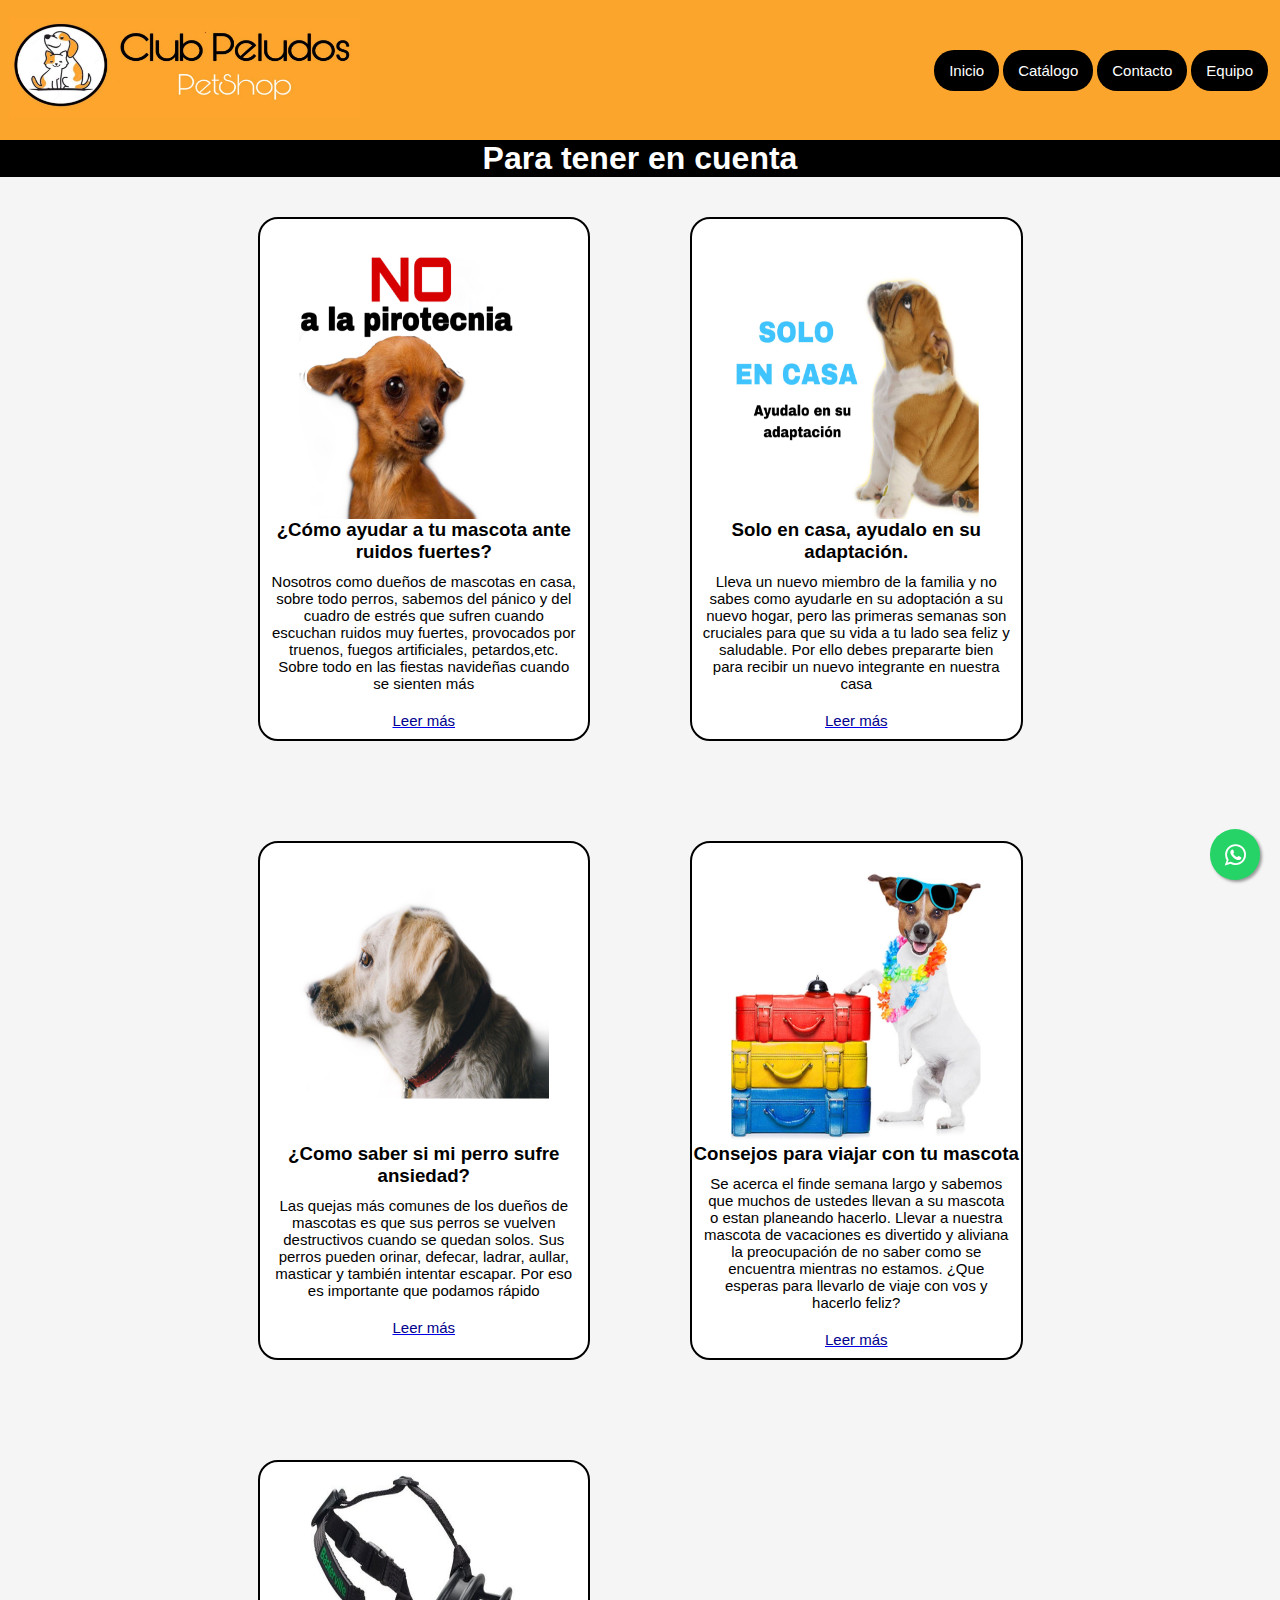
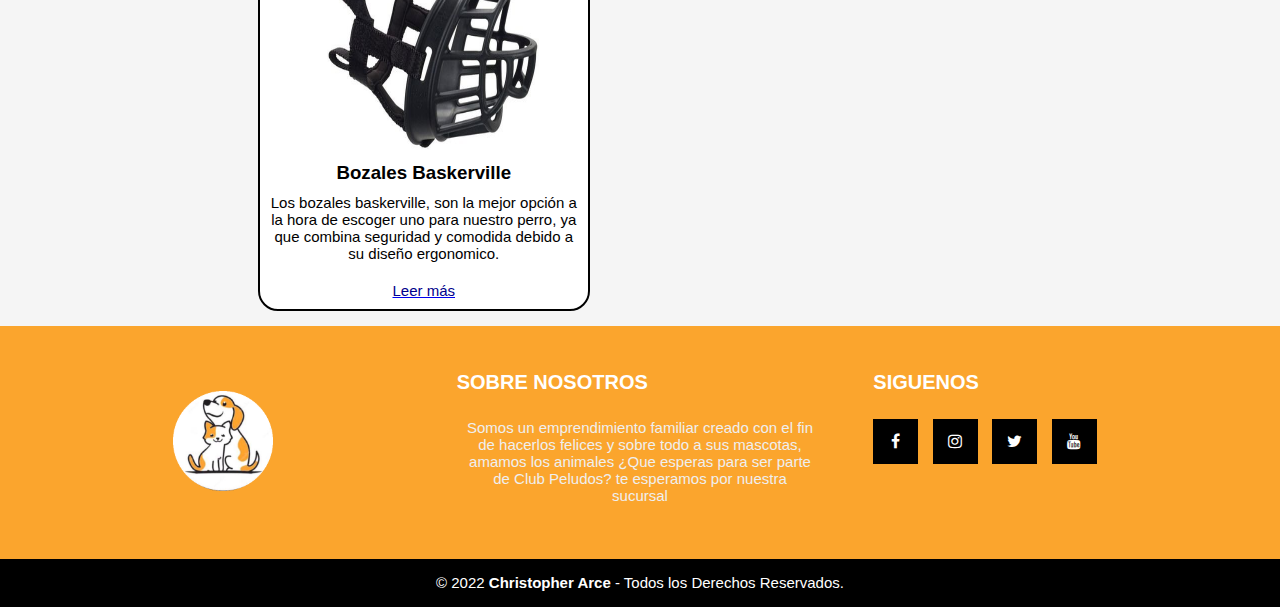
<file: proyecto/blog.html>
<!DOCTYPE html>
<html lang="en">

<head>
    <meta charset="UTF-8">
    <meta http-equiv="X-UA-Compatible" content="IE=edge">
    <meta name="viewport" content="width=device-width, initial-scale=1.0">
    <title>Blog</title>
    <meta name="keywords" content="perros, gatos, información canina">
    <meta name="description" content="Ayudemos juntos a tu mascota">
    <link rel="stylesheet" href="../sass/main.css">
    <link rel="shortcut icon" href="../imagenes/clubpeludosmini.png">
    <link rel="stylesheet" href="https://cdnjs.cloudflare.com/ajax/libs/animate.css/4.1.1/animate.min.css">
</head>

<body>
    <header id="header">
        <div class="logo__header2">
            <img src="../imagenes/ClubPeludosLogo.jpg" alt="logo" class="LogoH">
        </div>
        <div id="lista__header">
            <nav class="header-menu3">
                <ul>
                    <li class='menu-item'><a href="../index.html">Inicio</a></li>
                    <li><a href="./catalogo.html">Catálogo</a></li>
                    <li><a href="./contacto.html">Contacto</a></li>
                    <li><a href="./equipo.html">Equipo</a></li>
                </ul>
            </nav>
        </div>
    </header>
    <div class="contenedorBlog">
        <h1 class="textoBlog--center animate__animated animate__heartBeat">Para tener en cuenta</h1>
        <div class="galeria-blog">
            <section id="galeriaBlog">
                <div class="fotos-blog">
                    <img src="../imagenes/BLOG FOTO 0.jpg" alt="" class="pirotecnia">
                    <h3>¿Cómo ayudar a tu mascota ante ruidos fuertes?</h3>
                    <p>Nosotros como dueños de mascotas en casa, sobre todo perros, sabemos del pánico y del cuadro de
                        estrés
                        que sufren cuando escuchan ruidos muy fuertes, provocados por truenos, fuegos artificiales,
                        petardos,etc. Sobre todo en las fiestas navideñas cuando se sienten más</p>
                    <a href="./pirotecnia.html">
                        <p class="leer-mas">Leer más</p>
                    </a>
                </div>
                <div class="fotos-blog">
                    <img src="../imagenes/BLOG FOTO 1.jpg" alt="" class="adaptacion">
                    <h3>Solo en casa, ayudalo en su adaptación.</h3>
                    <p>Lleva un nuevo miembro de la familia y no sabes como ayudarle en su adoptación a su nuevo hogar,
                        pero
                        las
                        primeras semanas son cruciales para que su vida a tu lado sea feliz y saludable. Por ello debes
                        prepararte bien para recibir un nuevo integrante en nuestra casa</p>
                    <a href="./adaptacion.html">
                        <p class="leer-mas">Leer más</p>
                    </a>
                </div>
                <div class="fotos-blog">
                    <img src="../imagenes/Ansiedad foto .jpg" alt="ansiedad" class="ansiedad">
                    <h3>¿Como saber si mi perro sufre ansiedad?</h3>
                    <p>Las quejas más comunes de los dueños de mascotas es que sus perros se vuelven destructivos cuando
                        se
                        quedan solos. Sus perros pueden orinar, defecar, ladrar, aullar, masticar y también intentar
                        escapar. Por eso es importante que podamos rápido
                    </p>
                    <a href="./ansiedad.html">
                        <p class="leer-mas">Leer más</p>
                    </a>
                </div>
                <div class="fotos-blog">
                    <img src="../imagenes/BLOG FOTO 4.jpg" alt="viaje" class="viaje">
                    <h3>Consejos para viajar con tu mascota</h3>
                    <p>Se acerca el finde semana largo y sabemos que muchos de ustedes llevan a su mascota o estan
                        planeando
                        hacerlo. Llevar a nuestra mascota de vacaciones es divertido y aliviana la preocupación de no
                        saber
                        como se encuentra mientras no estamos.
                        ¿Que esperas para llevarlo de viaje con vos y hacerlo feliz?
                    </p>
                    <a href="./viaje.html">
                        <p class="leer-mas">Leer más</p>
                    </a>
                </div>
                <div class="fotos-blog">
                    <img src="../imagenes/bozalll.jpg" alt="bozal" class="bozal">
                    <h3 class="bozal-text">Bozales Baskerville</h3>
                    <p class="bozales">Los bozales baskerville, son la mejor opción a la hora de escoger uno para
                        nuestro perro, ya que
                        combina
                        seguridad y comodida debido a su diseño ergonomico.</p>
                    <a href="./bozales.html">
                        <p class="leer-mas">Leer más</p>
                    </a>
                </div>
        </div>
        </section>
        <link rel="stylesheet" href="https://maxcdn.bootstrapcdn.com/font-awesome/4.5.0/css/font-awesome.min.css">
        <a href="https://api.whatsapp.com/send?phone=5493517702259&text=Hola%21%20Quisiera%20m%C3%A1s%20informaci%C3%B3n%20sobre%20sus%20productos."
            class="whatsapp" target="_blank">
            <i class="fa fa-whatsapp mi-whatsapp"></i>
        </a>
    </div>
    <footer class="pie-pagina">
        <div class="grupo-1">
            <div class="box">
                <figure>
                    <a href="#">
                        <img src="../imagenes/clubpeludosmini.png" alt="Logo de SLee Dw">
                    </a>
                </figure>
            </div>
            <div class="box">
                <h2>SOBRE NOSOTROS</h2>
                <p>Somos un emprendimiento familiar creado con el fin de hacerlos felices y sobre todo a sus mascotas,
                    amamos los animales ¿Que esperas para ser parte de Club Peludos? te esperamos por nuestra sucursal
                </p>
            </div>
            <div class="box">
                <h2>SIGUENOS</h2>
                <div class="red-social">
                    <a href="https://www.facebook.com" class="fa fa-facebook" target="_blank"></a>
                    <a href="https://www.instagram.com/clubpeludospetshop/" class="fa fa-instagram" target="_blank"></a>
                    <a href="https://www.twitter.com" class="fa fa-twitter" target="_blank"></a>
                    <a href="https://www.youtube.com" class="fa fa-youtube" target="_blank"></a>
                </div>
            </div>
        </div>
        <div class="grupo-2">
            <small>&copy; 2022 <b>Christopher Arce</b> - Todos los Derechos Reservados.</small>
        </div>
    </footer>
    </div>
</body>

</html>
</file>
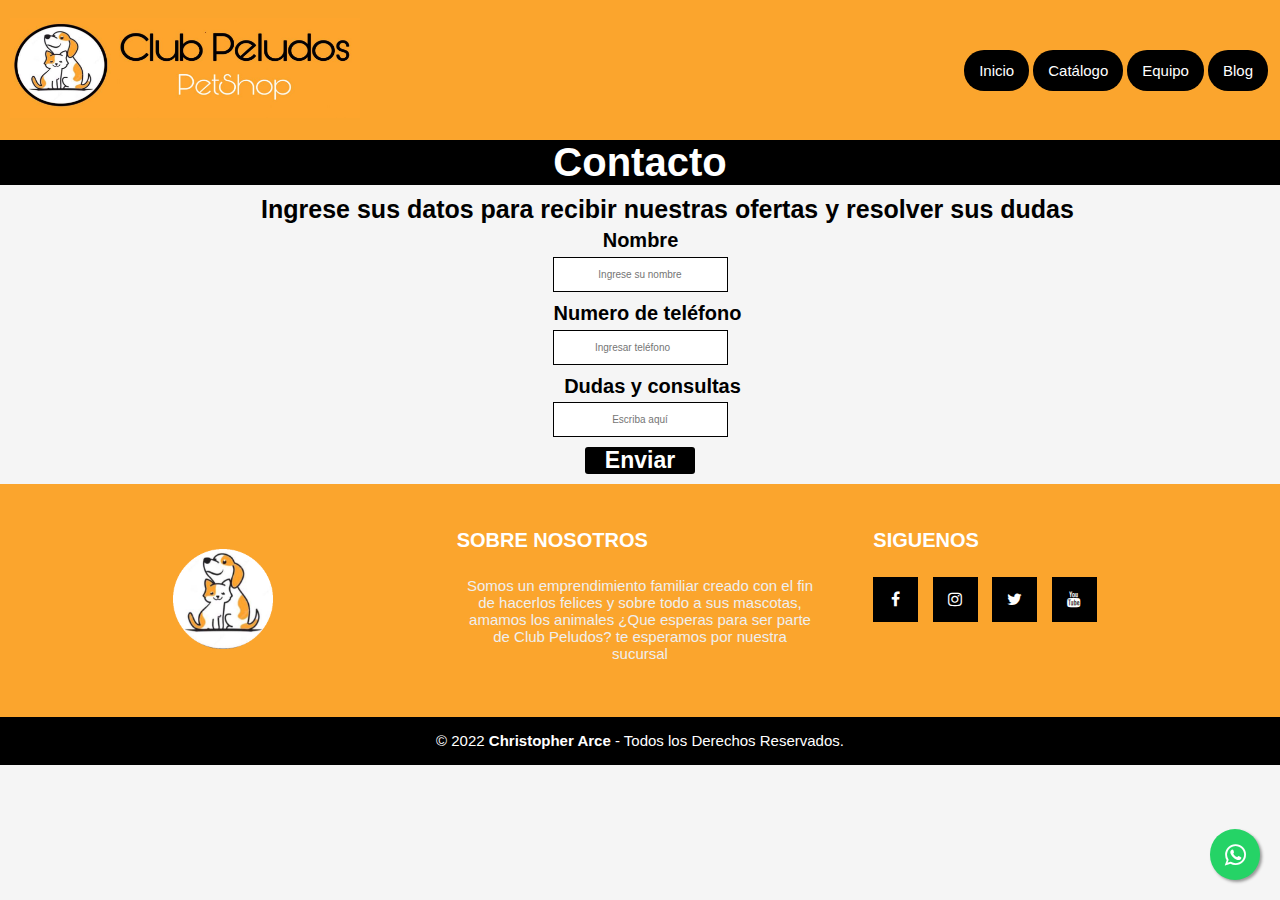
<file: proyecto/contacto.html>
<!DOCTYPE html>
<html lang="en">

<head>
    <meta charset="UTF-8">
    <meta http-equiv="X-UA-Compatible" content="IE=edge">
    <meta name="viewport"
        content="width=device-width, user-scalable=no, initial-scale=1.0, maximun-scale=1.0, minimun-scale=1.0">

    <title>Contacto</title>
    <meta name="keywords" content="PetShop, mascotas, trabajo, envios">
    <meta name="description" content="Contactate con nosotros para resolver tus dudas">
    <link rel="stylesheet" href="../sass/main.css">
    <link rel="shortcut icon" href="../imagenes/clubpeludosmini.png">
    <link rel="stylesheet" href="https://cdnjs.cloudflare.com/ajax/libs/animate.css/4.1.1/animate.min.css">
</head>

<body class="Contacto">
    <div class="contenedor">
        <header id="header">
            <div class="logo__header">
                <img src="../imagenes/ClubPeludosLogo.jpg" alt="Logo" class="LogoH">
            </div>
            <div id="lista__header">
                <nav class="header-menu3">
                    <ul>
                        <li class='menu-item'><a href="../index.html">Inicio</a></li>
                        <li><a href="./catalogo.html">Catálogo</a></li>
                        <li><a href="./equipo.html">Equipo</a></li>
                        <li><a href="./blog.html">Blog</a></li>
                    </ul>
                </nav>
            </div>
        </header>
        <article>
            <h1 class="titulo-principal__header animate__animated animate__heartBeat">Contacto</h1>
            <h2 class="texto-secundario">Ingrese sus datos para recibir nuestras ofertas y resolver sus dudas</h2>
        </article>
        <form class='form'>
            <label for="text" class="nombreContacto">Nombre</label>
            <input id='text' type="text" placeholder='Ingrese su nombre' required>
            <label for="number" class="numero-telefono">Numero de teléfono</label>
            <input id="number" type="number" placeholder="Ingresar teléfono" required>
            <label for="dudas" class="dudas-contacto">Dudas y consultas</label>
            <div class="dudasFormu">
                <input type="text" name="dudas" id="dudas" placeholder="Escriba aquí" class="DudasForm">
            </div>
            <section id="envio"> <input type="submit" value='Enviar'> </section>
        </form>
        <link rel="stylesheet" href="https://maxcdn.bootstrapcdn.com/font-awesome/4.5.0/css/font-awesome.min.css">
        <a href="https://api.whatsapp.com/send?phone=5493517702259&text=Hola%21%20Quisiera%20m%C3%A1s%20informaci%C3%B3n%20sobre%20sus%20productos."
            class="whatsapp" target="_blank">
            <i class="fa fa-whatsapp mi-whatsapp"></i>
        </a>
        <footer class="pie-pagina">
            <div class="grupo-1">
                <div class="box">
                    <figure>
                        <a href="#">
                            <img src="../imagenes/clubpeludosmini.png" alt="Logo de Club Peludos">
                        </a>
                    </figure>
                </div>
                <div class="box">
                    <h2>SOBRE NOSOTROS</h2>
                    <p>Somos un emprendimiento familiar creado con el fin de hacerlos felices y sobre todo a sus
                        mascotas, amamos los animales ¿Que esperas para ser parte de Club Peludos? te esperamos por
                        nuestra sucursal</p>
                </div>
                <div class="box">
                    <h2>SIGUENOS</h2>
                    <div class="red-social">
                        <a href="https://www.facebook.com" class="fa fa-facebook" target="_blank"></a>
                        <a href="https://www.instagram.com/clubpeludospetshop/" class="fa fa-instagram"
                            target="_blank"></a>
                        <a href="https://www.twitter.com" class="fa fa-twitter" target="_blank"></a>
                        <a href="https://www.youtube.com" class="fa fa-youtube" target="_blank"></a>
                    </div>
                </div>
            </div>
            <div class="grupo-2">
                <small>&copy; 2022 <b>Christopher Arce</b> - Todos los Derechos Reservados.</small>
            </div>
        </footer>
    </div>
</body>

</html>
</file>
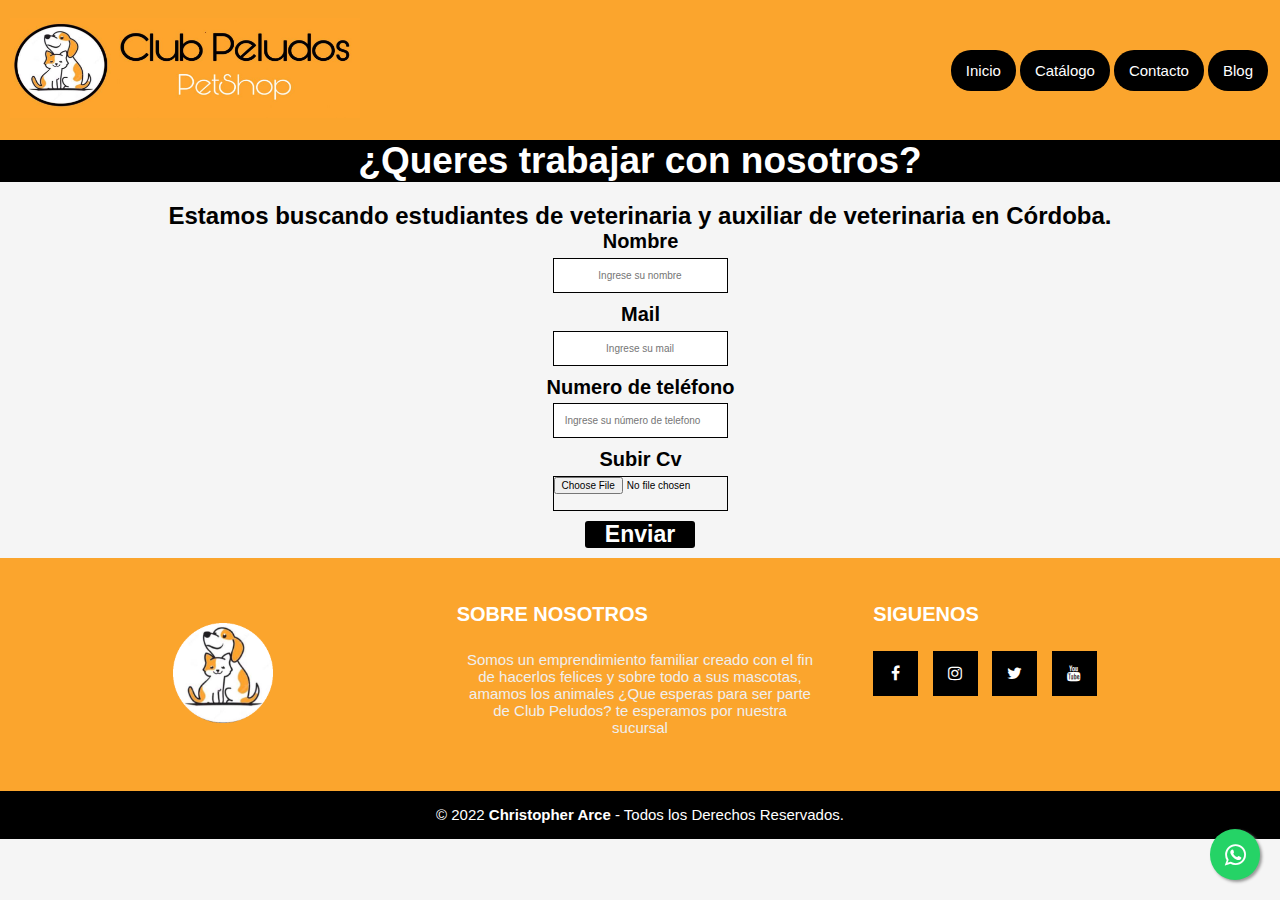
<file: proyecto/equipo.html>
<!DOCTYPE html>
<html lang="en">

<head>
    <meta charset="UTF-8">
    <meta http-equiv="X-UA-Compatible" content="IE=edge">
    <meta name="viewport"
        content="width=device-width, user-scalable=no, initial-scale=1.0, maximun-scale=1.0, minimun-scale=1.0">

    <title>Unite al equipo</title>
    <meta name="keywords" content="perros, gatos, accesorios, petshop, mascotas,trabajo">
    <meta name="description" content="Trabaja en club peludos, dejanos tu cv">
    <link rel="stylesheet" href="../sass/main.css">
    <link rel="shortcut icon" href="../imagenes/clubpeludosmini.png">
    <link rel="stylesheet" href="https://cdnjs.cloudflare.com/ajax/libs/animate.css/4.1.1/animate.min.css">
</head>

<body class="Equipo">
    <div class="contenedorEquipo">

        <header id="header">
            <div class="logo__header">
                <img src="../imagenes/ClubPeludosLogo.jpg" alt="Logo" class="LogoH">
            </div>
            <div id="lista__header">
                <nav class="header-menu3">
                    <ul>
                        <li class='menu-item'><a href="../index.html">Inicio</a></li>
                        <li><a href="./catalogo.html">Catálogo</a></li>
                        <li><a href="./contacto.html">Contacto</a></li>
                        <li><a href="./blog.html">Blog</a></li>
                    </ul>
                </nav>
            </div>
        </header>
        <article>
            <div class="h-equipo">
                <h1 class="titulo-equipo animate__animated animate__heartBeat">¿Queres trabajar con nosotros?</h1>
            </div>
            <h2 class="texto-equipo">Estamos buscando estudiantes de veterinaria y auxiliar de veterinaria en
                Córdoba.
            </h2>
        </article>
        <div class="formularioEquipo">
            <form class='form'>
                <label for="text">Nombre</label>
                <input id='text' type="text" placeholder='Ingrese su nombre' required>
                <label for="Mail">Mail</label>
                <input id='text' type="text" placeholder='Ingrese su mail' required>
                <label for="number">Numero de teléfono</label>
                <input id="number" type="number" placeholder="Ingrese su número de telefono" required>
                <label for="Cv">Subir Cv</label>
                <input type="file" name="cv" id="cv">
                <form>
                    <section id="envio"> <input type="submit" value='Enviar'> </section>
                </form>
        </div>
        <link rel="stylesheet" href="https://maxcdn.bootstrapcdn.com/font-awesome/4.5.0/css/font-awesome.min.css">
        <a href="https://api.whatsapp.com/send?phone=5493517702259&text=Hola%21%20Quisiera%20m%C3%A1s%20informaci%C3%B3n%20sobre%20sus%20productos."
            class="whatsapp" target="_blank">
            <i class="fa fa-whatsapp mi-whatsapp"></i>
        </a>

    </div>
    <footer class="pie-pagina">
        <div class="grupo-1">
            <div class="box">
                <figure>
                    <a href="#">
                        <img src="../imagenes/clubpeludosmini.png" alt="Logo de Club Peludos">
                    </a>
                </figure>
            </div>
            <div class="box">
                <h2>SOBRE NOSOTROS</h2>
                <p>Somos un emprendimiento familiar creado con el fin de hacerlos felices y sobre todo a sus mascotas,
                    amamos los animales ¿Que esperas para ser parte de Club Peludos? te esperamos por nuestra sucursal
                </p>
            </div>
            <div class="box">
                <h2>SIGUENOS</h2>
                <div class="red-social">
                    <a href="https://www.facebook.com" class="fa fa-facebook" target="_blank"></a>
                    <a href="https://www.instagram.com/clubpeludospetshop/" class="fa fa-instagram" target="_blank"></a>
                    <a href="https://www.twitter.com" class="fa fa-twitter" target="_blank"></a>
                    <a href="https://www.youtube.com" class="fa fa-youtube" target="_blank"></a>
                </div>
            </div>
        </div>
        <div class="grupo-2">
            <small>&copy; 2022 <b>Christopher Arce</b> - Todos los Derechos Reservados.</small>
        </div>
    </footer>
</body>

</html>
</file>
<file: sass/main.css>
/*extend*/
.textoBlog, .textoBlog--right, .textoBlog--center {
  background-color: black;
  color: white;
  height: auto;
}

.textoBlog--center {
  text-align: center;
}

.textoBlog--right {
  text-align: right;
}

* {
  margin: 0;
  padding: 0;
  box-sizing: border-box;
}

body {
  background-color: whitesmoke;
  font-family: "Kanit", sans-serif;
}

#header {
  width: 100%;
  background-color: rgb(251, 165, 45);
  padding: 10px;
  display: flex;
  justify-content: space-between;
  align-items: center;
  height: 140px;
}
#header .header-logo {
  color: wheat;
  padding: 10px 20px;
  width: 100%;
  height: auto;
}
#header .header-menu ul {
  display: flex;
  list-style: none;
}
#header li a {
  text-decoration: none;
  margin: 2px 5px;
  margin-right: 120px;
  background-color: black;
  color: white;
  padding: 12px 15px;
  border-radius: 20px;
  font-size: 20px;
}
#header:hover {
  color: rgb(251, 165, 45);
  color: black;
}

.contenedor-gral {
  background-color: whitesmoke;
}

.LogoH {
  width: 350px;
  height: 100px;
}

h1 {
  background-color: black;
  text-align: center;
}

.precio {
  margin-bottom: 5px;
  margin-top: 2px;
}

.h-index {
  display: flex;
  justify-content: center;
  font-size: 45px;
  background-color: black;
  color: white;
  height: auto;
  margin-top: 0px;
}

.p-index p {
  display: flex;
  justify-content: center;
  font-weight: bold;
  background-color: black;
  color: white;
  height: auto;
  font-size: 35px;
}

.galeria img {
  border: 1px solid black;
  border-radius: 15px;
  margin-top: 25px;
}

.titulo-fotos {
  width: 220px;
  margin-left: 50px;
  height: 280px;
  border: solid 2px black;
  border-radius: 5px;
  background-color: white;
}

.ver-mas {
  display: flex;
  justify-content: center;
  margin-top: 30px;
  font-size: 20px;
}
.ver-mas a {
  color: rgb(251, 165, 45);
}

.descripcion {
  text-align: center;
}

.produ1 {
  margin: -5px;
}

.nombreProducto {
  margin-bottom: 0;
}

.acercate h3 {
  display: flex;
  justify-content: center;
  font-size: 23px;
  margin-top: 20px;
}

.direccionLocal p {
  display: flex;
  justify-content: center;
  font-size: 23px;
  margin-top: 20px;
}

.iframe-h {
  display: flex;
  justify-content: center;
  width: 20%;
  height: auto;
  margin-top: 20px;
  margin: 0 auto;
  margin-bottom: 10px;
}

.pie-pagina {
  width: 100%;
  background: rgb(251, 165, 45);
}
.pie-pagina .grupo-1 {
  width: 100%;
  max-width: 1200px;
  margin: auto;
  display: grid;
  grid-template-columns: repeat(3, 1fr);
  grid-gap: 50px;
  padding: 45px 0px;
}
.pie-pagina .grupo-1 .box figure {
  width: 100%;
  height: 100%;
  display: flex;
  justify-content: center;
  align-items: center;
}
.pie-pagina .grupo-1 img {
  width: 100px;
}
.pie-pagina .grupo-1 h2 {
  color: #FFF;
  margin-bottom: 25px;
  font-size: 20px;
}
.pie-pagina .grupo-1 p {
  color: #efefef;
  margin-bottom: 10px;
}
.pie-pagina .grupo-1 .red-social a {
  display: inline-block;
  text-decoration: none;
  width: 45px;
  height: 45px;
  line-height: 45px;
  color: #fff;
  margin-right: 10px;
  background-color: black;
  text-align: center;
  transition: all 300ms ease;
}
.pie-pagina .grupo-1 a:hover {
  color: blueviolet;
}

.grupo-2 {
  background-color: black;
  padding: 15px 10px;
  text-align: center;
  color: #fff;
}
.grupo-2 small {
  font-size: 15px;
}

.whatsapp {
  position: fixed;
  width: 50px;
  height: 51px;
  bottom: 20px;
  right: 20px;
  background-color: #25d366;
  color: #FFF;
  border-radius: 50px;
  text-align: center;
  font-size: 25px;
  box-shadow: 2px 2px 3px #999;
  z-index: 100;
}
.whatsapp .whatsapp:hover {
  text-decoration: none;
  color: #25d366;
  background-color: #fff;
}
.whatsapp .mi-whatsapp {
  margin-top: 14px;
}

.CajitasGaleriaDos {
  width: 30%;
}

/*contacto css*/
.titulo-principal__header {
  font-size: 40px;
  text-align: center;
  color: white;
  margin-bottom: 10px;
}

.texto-secundario {
  font-size: 25px;
  text-align: center;
  margin-left: 55px;
  margin-bottom: 5px;
  text-align: center;
}

label {
  margin-left: 100px;
  text-align: center;
}

.numero-telefono {
  margin-left: 15px;
}

.dudas-contacto {
  margin-left: 25px;
}

form label {
  font-size: 20px;
  font-family: "Lucida Sans", "Lucida Sans Regular", "Lucida Grande", "Lucida Sans Unicode", Geneva, Verdana, sans-serif;
  font-weight: bold;
  display: block;
  margin-bottom: 0.3rem;
}

.form input[type=submit] {
  border-radius: 3px;
  background-color: black;
  padding: 0.1;
  color: rgb(255, 255, 255);
  font-weight: bold;
  cursor: pointer;
  width: 120px;
  font-size: 20px;
  margin-left: 620px;
}
.form input[type=submit]:not([type=submit]) {
  background-color: transparent;
  padding: 0.5rem;
  border-radius: 5px;
  border: 1px solid black;
  margin-bottom: 1rem;
  color: black;
  font-size: 20px;
  width: 220px;
  margin-left: 570px;
}

.form .dudasFormu .DudasForm {
  transition: 3s;
}

.dudasFormu .DudasForm:focus {
  width: 220px;
  height: 110px;
  width: 260px;
}

.Equipo .logo__headerEquipo {
  text-align: center;
}

.h-equipo {
  display: flex;
  justify-content: center;
  font-size: 40px;
  text-align: center;
  color: white;
  margin-bottom: 20px;
}

.texto-equipo {
  text-align: center;
}

.formularioEquipo form input label {
  display: flex;
  justify-content: center;
}
.formularioEquipo form input label input:not([type=submit]) {
  background-color: transparent;
  padding: 0.5rem;
  border-radius: 5px;
  border: 1px solid black;
  margin-bottom: 1rem;
  color: rgb(251, 165, 45);
  font-size: 20px;
  width: 250px;
  margin-left: 560px;
}
.formularioEquipo form input label input[type=submit] {
  border-radius: 5px;
  background-color: black;
  padding: 1rem 2rem;
  color: rgb(255, 255, 255);
  font-weight: bold;
  cursor: pointer;
  font-size: 20px;
  width: 125px;
  margin-left: 630px;
  margin-bottom: 10px;
}
.formularioEquipo form input label label {
  font-size: 30px;
  font-family: "Lucida Sans", "Lucida Sans Regular", "Lucida Grande", "Lucida Sans Unicode", Geneva, Verdana, sans-serif;
  font-weight: bold;
  display: block;
  margin-bottom: 0.3rem;
  text-align: center;
}

label {
  margin-left: 1px;
}

.content p {
  text-align: center;
}

.content h1 {
  text-align: center;
}

input:not(.email-index) {
  display: block;
  border: none;
  width: 100%;
  font-size: 25px;
  text-align: center;
}

#header .header-menu3 ul {
  display: flex;
  list-style: none;
}
#header .header-menu3 ul li a {
  text-decoration: none;
  margin: 1px 5px;
  margin-right: 100px;
  background-color: black;
  color: white;
  padding: 12px 15px;
  border-radius: 20px;
  font-size: 20px;
}
#header .header-menu3 ul li a:hover {
  background-color: orange;
  color: black;
}

#galeriaBlog {
  display: grid;
  grid-template-columns: repeat(2, auto);
  gap: 100px;
  width: 100%;
  margin-top: 40px;
}
#galeriaBlog img {
  width: 250px;
  height: 300px;
}
#galeriaBlog .fotos-blog {
  display: flex;
  flex-direction: column;
  align-items: center;
  border: 2px solid black;
  border-radius: 20px;
  background-color: white;
  margin-left: auto;
  margin-right: auto;
}
#galeriaBlog .fotos-blog h3 {
  text-align: center;
}
#galeriaBlog .fotos-blog p {
  text-align: center;
}
#galeriaBlog .fotos-blog .bozal-text {
  text-align: center;
}
#galeriaBlog .fotos-blog .leer-mas {
  color: darkblue;
  text-align: center;
}

.leerMas {
  display: flex;
  justify-content: center;
}

/*Css de catalogo*/
.h-catalogo {
  font-family: "Lucida Sans", "Lucida Sans Regular", "Lucida Grande", "Lucida Sans Unicode", Geneva, Verdana, sans-serif;
  text-align: center;
  font-size: 20px;
  display: flex;
  justify-content: center;
  background-color: black;
  color: white;
}

table {
  width: 50%;
}

table,
th,
td {
  border: 1px solid black;
  border-collapse: collapse;
  margin: 10px auto;
}

.tablas table th td {
  display: flex;
  justify-content: center;
  margin: 0 auto;
}

td {
  font-family: "Lucida Sans", "Lucida Sans Regular", "Lucida Grande", "Lucida Sans Unicode", Geneva, Verdana, sans-serif;
}

th,
td {
  font-size: 20px;
  padding: 10px;
}

th {
  background-color: rgb(251, 165, 45);
  text-align: center;
}

.bozal {
  width: 150px;
}

.pretal {
  width: 150px;
}

.hueso {
  width: 150px;
}

.pelota {
  width: 150px;
}

.juguetenudo {
  width: 150px;
}

.transportadora {
  width: 150px;
}

.comedor {
  width: 150px;
}

.comedor-automatico {
  width: 150px;
}

.bandeja {
  width: 150px;
}

.cepillogato {
  width: 150px;
}

.Shampoo {
  width: 150px;
}

.collar {
  width: 150px;
}

.pechera {
  width: 150px;
}

.mochila {
  width: 100px;
  margin-left: 25px;
}

.alimento {
  width: 150px;
}

.alimento1 {
  width: 150px;
}

.alimento2 {
  width: 130px;
}

.footerCatalogo {
  font-size: 10px;
  text-align: center;
}

#header9 {
  width: 100%;
  background-color: rgb(251, 165, 45);
  padding: 10px;
  display: flex;
  justify-content: space-between;
  align-items: center;
  height: auto;
}
#header9 .header-logo {
  color: wheat;
  padding: 10px 20px;
  width: 100%;
  height: auto;
}
#header9 .header-menu5 ul {
  display: flex;
  list-style: none;
}
#header9 li a {
  text-decoration: none;
  margin: 2px 5px;
  background-color: black;
  color: white;
  padding: 9px 15px;
  border-radius: 20px;
  font-size: 20px;
}
#header9 li a:hover {
  background-color: orange;
  color: black;
}

.extras {
  text-align: center;
}
.extras a {
  display: inherit;
}
.extras a:hover {
  color: white;
  background-color: black;
  text-decoration: none;
}

.titulos {
  display: flex;
  justify-content: center;
  margin: auto;
  font-weight: bolder;
  background-color: black;
  color: white;
}

.info-pirotecnia {
  color: black;
  font-size: 35px;
  text-align: center;
  background-color: yellow;
  margin-top: 5px;
}

.galeria-info {
  display: flex;
  justify-content: center;
  margin-top: 10px;
}
.galeria-info img {
  width: 70%;
  height: auto;
}

.subtitulos-info {
  display: block;
  align-items: center;
  width: 70%;
  margin: auto;
  font-size: 25px;
  text-align: center;
}

.ContenidoInformatico {
  text-align: center;
  font-size: 35px;
}

ul li {
  text-align: center;
}

p {
  text-align: center;
}

li {
  list-style: none;
}

.info-adaptacion {
  font-size: 25px;
  font-weight: bold;
  margin-top: 20px;
}

.info-ansiedad {
  font-size: 25px;
  font-weight: bold;
  margin-top: 20px;
}

.ansiedad,
.adaptacion,
.pirotecnia {
  background-color: whitesmoke;
}

.perrito {
  width: 100%;
  height: auto;
}

.iframe {
  display: flex;
  justify-content: center;
}

@media (max-width: 576px) {
  .contenedor-gral {
    width: 100%;
    height: auto;
  }
  .subtitulo-info {
    text-align: center;
  }
  #header9 {
    width: 100%;
    background-color: rgb(251, 165, 45);
    height: auto;
    flex-direction: column;
    height: 50%;
  }
  #header9 .header-logo {
    color: wheat;
    padding: 10px 20px;
    width: 100%;
    height: auto;
  }
  #header9 .header-menu5 ul {
    display: flex;
    list-style: none;
  }
  #header9 ul li a {
    text-decoration: none;
    margin: 2px 4px;
    background-color: black;
    color: white;
    padding: 8px 2px;
    border-radius: 15px;
    font-size: 15px;
    width: auto;
    height: auto;
  }
  #header9 ul li a:hover {
    background-color: orange;
    color: black;
  }
  ul {
    text-align: center;
  }
  .info-pirotecnia {
    font-size: 20px;
    text-align: center;
    font-weight: bold;
  }
  .infoPirotecnia {
    font-size: 18px;
    text-align: center;
  }
  .ContenidoInformatico {
    font-size: 18px;
    background-color: yellow;
    text-align: center;
    font-weight: bold;
  }
  p {
    font-size: 15px;
  }
  li {
    font-size: 15px;
  }
  .galeria-info {
    margin-top: 10px;
  }
  #header {
    flex-direction: column;
    height: 50%;
  }
  #header .header-logo img {
    width: 100%;
    height: auto;
  }
  #header .header-menu ul li a {
    padding: 1px 10px;
    margin-right: 5px;
    font-size: 15px;
    margin-left: -2px;
  }
  .texto-secundario {
    text-align: center;
    margin: 0 auto;
  }
  .titulo-principal__header {
    font-size: 25px;
    height: 28px;
  }
  .h-index h1 {
    display: flex;
    justify-content: center;
    font-size: 22px;
    height: auto;
    text-align: center;
  }
  .p-index p {
    font-size: 20px;
  }
  .galeria {
    width: 100%;
    display: grid;
    grid-template-columns: repeat(2, 1fr);
    gap: 1px;
    margin-top: 19px;
    align-items: flex;
    margin: 0 auto;
    background-color: whitesmoke;
  }
  .galeria2 {
    width: 100%;
    height: auto;
    display: none;
  }
  .galeria img {
    margin: 1px;
    align-items: center;
    border: 1px solid black;
    border-radius: 15px;
  }
  .galeria img {
    width: 150px;
    align-items: center;
  }
  .btn-dark {
    width: 107px;
    height: 29px;
    margin-bottom: 6px;
    font-size: 10px;
  }
  .titulo-fotos {
    width: 100%;
    height: 150px;
    margin: auto;
    margin-bottom: 15px;
  }
  .info-foto {
    margin: 0 auto;
  }
  #galeria2 {
    display: grid;
    grid-template-columns: repeat(3, 1fr);
    margin-left: 30px;
    align-items: center;
  }
  .descripcion {
    font-size: 10px;
  }
  .precio-producto {
    margin-left: 5px;
    font-size: 12px;
    text-align: center;
    margin-top: -15px;
    display: block;
  }
  .produ {
    display: block;
    margin-top: -5px;
  }
  .produ1 {
    display: block;
  }
  .regalo {
    font-size: 10px;
  }
  .ahorra {
    font-size: 10px;
  }
  .produ2 {
    margin-top: -25px;
  }
  .iframe-h {
    display: flex;
    justify-content: center;
    margin: 0 auto;
    height: auto;
    width: 40%;
    margin-bottom: 10px;
  }
  .direccion {
    font-size: 15px;
    text-align: center;
  }
  .input-index {
    background-color: transparent;
    text-align: center;
  }
  .parrafo-footer {
    font-size: 10px;
    text-align: center;
  }
  footer {
    font-size: 10px;
    text-align: center;
  }
  footer img {
    width: 50%;
  }
  .titulo-fotos {
    margin-top: 15px;
    border: solid 2px black;
  }
  .fotos-blog {
    width: 90%;
    height: 360px;
    margin-bottom: 30px;
    font-size: 25px;
  }
  #galeriaBlog img {
    width: 100px;
    height: 100px;
    border-radius: 25px;
    gap: 30px;
  }
  #galeriaBlog {
    display: grid;
    grid-template-columns: repeat(1, 1fr);
    width: 439px;
    height: auto;
    gap: 1px;
    margin: 12px auto;
    width: 100%;
  }
  footer img {
    width: 15%;
  }
  /*equipo*/
  #header .header-menu4 ul li a {
    text-decoration: none;
    margin: 1px 3px;
    margin-right: 5px;
    background-color: black;
    color: white;
    padding: 5px 1px;
    border-radius: 8px;
    font-size: 20px;
  }
  .form label {
    font-size: 20px;
  }
  .h-equipo h1 {
    display: flex;
    justify-content: center;
    height: auto;
    font-size: 25px;
    width: 100%;
  }
  .h2-equipo h2 {
    display: flex;
    justify-content: center;
    font-size: 20px;
  }
  #header .logo__header img {
    width: 100%;
    height: auto;
  }
  .form input:not([type=submit]) {
    margin: 0px auto;
    width: 175px;
    height: 35px;
    font-size: 10px;
    margin-bottom: 10px;
    border: 1px solid black;
  }
  .form input[type=submit] {
    margin: 0px auto;
    width: 110px;
    font-size: 23px;
    margin-bottom: 10px;
  }
  .h-catalogo h1 {
    height: auto;
    text-align: center;
    color: white;
    font-size: 20px;
  }
  table {
    height: auto;
    margin: 0 auto;
  }
  th,
td {
    font-size: 26px;
    padding: 0;
  }
  .celdas {
    width: 100%;
    height: auto;
  }
  .celdas img {
    width: 52px;
  }
  /*Blog*/
  #header .header-menu3 ul li a {
    margin: 1px 1px;
    padding: 5px 6px;
    font-size: 20px;
  }
}
@media (min-width: 465px) and (max-width: 576px) {
  .fotos-blog {
    width: 90%;
    height: 310px;
    margin-bottom: 30px;
    text-align: center;
  }
}
@media (min-width: 576px) and (max-width: 1440px) {
  .subtitulo-info {
    text-align: center;
  }
  #header9 {
    width: 100%;
    background-color: rgb(251, 165, 45);
    height: auto;
  }
  #header9 .header-logo {
    color: wheat;
    padding: 10px 20px;
    width: 100%;
    height: auto;
  }
  #header9 .header-menu5 ul {
    display: flex;
    list-style: none;
  }
  ul li a {
    text-decoration: none;
    margin: 2px 5px;
    padding: 5px 5px;
    border-radius: 15px;
    font-size: 25px;
    width: auto;
    height: auto;
  }
  ul li a:hover {
    background-color: orange;
    color: black;
  }
  .infoPirotecnia {
    font-size: 25px;
    text-align: center;
  }
  .info-pirotecnia {
    font-size: 25px;
    font-weight: bold;
  }
  .ContenidoInformatico {
    font-size: 25px;
    text-align: center;
    background-color: yellow;
    font-weight: bold;
  }
  p {
    font-size: 15px;
    margin: 10px;
  }
  li {
    font-size: 15px;
  }
  .galeria-info {
    margin-top: 10px;
  }
  .form input:not([type=submit]) {
    margin: 0px auto;
    width: 175px;
    height: 35px;
    font-size: 10px;
    margin-bottom: 10px;
    border: 1px solid black;
  }
  .h-equipo h1 {
    display: flex;
    justify-content: center;
    height: auto;
    font-size: 37px;
    width: 100%;
  }
  .form input[type=submit] {
    margin: 0px auto;
    width: 110px;
    font-size: 23px;
    margin-bottom: 10px;
  }
}
@media (min-width: 856px) and (max-width: 1220px) {
  #header .header-menu ul li a {
    text-decoration: none;
    margin: 2px 5px;
    background-color: black;
    color: white;
    padding: 12px 15px;
    border-radius: 20px;
    font-size: 15px;
  }
}
@media (min-width: 768px) and (max-width: 856px) {
  #header .header-menu ul li a {
    text-decoration: none;
    margin: 2px 3px;
    background-color: black;
    color: white;
    padding: 9px 2px;
    border-radius: 20px;
    font-size: 18px;
  }
}
@media (max-width: 369px) {
  .galeria img {
    margin: 1px;
    align-items: center;
    border: 1px solid black;
    border-radius: 15px;
  }
  .galeria img {
    width: 150px;
    align-items: center;
  }
}
@media (max-width: 479px) and (min-width: 320px) {
  .input-index {
    font-size: 15px;
    height: 20px;
    text-align: center;
  }
  label {
    display: none;
  }
}
@media (max-width: 430px) {
  .h2-index {
    font-size: 15px;
    height: 25px;
  }
}
@media (max-width: 400px) and (min-width: 320px) {
  .parrafo-footer,
.input-index,
.footer-nombre {
    margin-left: 100px;
  }
}
@media (max-width: 400px) {
  h5 {
    font-size: 10px;
    display: flex;
    text-align: center;
  }
  .input-index {
    margin-bottom: 55px;
    margin-right: 25px;
  }
}
@media (max-width: 363px) {
  input {
    align-items: center;
    margin-left: 5px;
  }
}
@media (max-width: 391px) {
  #header .header-menu3 ul li a {
    margin: 1px 1px;
    padding: 5px 6px;
    font-size: 15px;
  }
}
@media (max-width: 370px) {
  p {
    font-size: 16px;
  }
  .fotos-blog {
    margin-left: 10px;
  }
  #galeriaBlog {
    gap: 0;
  }
}
@media (max-width: 419px) {
  #galeriaBlog {
    margin-top: 10px;
    margin-bottom: 15px;
  }
}
/*Responsive para tablet */
@media (min-width: 576px) and (max-width: 768px) {
  .contenedor-gral {
    width: 768px;
    height: auto;
  }
  .header-logo2 img {
    width: 100%;
  }
  #header {
    flex-direction: column;
    height: 50%;
  }
  .header-logo img {
    width: 100%;
  }
  .galeria {
    width: 90%;
    display: grid;
    grid-template-columns: repeat(2, 1fr);
    gap: 80px;
    margin-top: 19px;
    align-items: center;
    margin-left: 25px;
  }
  #header .header-logo img {
    width: 100%;
    height: auto;
  }
  #header .header-menu ul li a {
    padding: 1px 20px;
    margin-right: 10px;
    font-size: 20px;
    margin-left: 0px;
  }
  .h1-header {
    font-size: 30px;
    text-align: left;
    height: 38px;
    text-align: center;
  }
  .parrafo-index {
    font-size: 25px;
  }
  #galeria {
    width: 50%;
    display: grid;
    grid-template-columns: repeat(3, 1fr);
    gap: 80px;
    margin-top: 19px;
    align-items: center;
    margin-left: 25px;
  }
  #galeria img {
    margin: 18px;
    align-items: center;
    width: 100px;
    margin-left: 35px;
  }
  #galeria img {
    width: 80px;
    margin-top: -2px;
    align-items: center;
  }
  .titulo-fotos {
    width: 180px;
    height: 250px;
    margin-left: 40px;
    margin: 0 auto;
  }
  .info-foto {
    margin: 0 auto;
  }
  #galeria2 {
    display: grid;
    grid-template-columns: repeat(3, 1fr);
    align-items: center;
    margin: 0 auto;
  }
  #galeria2 img {
    width: 70px;
  }
  .descripcion {
    font-size: 15px;
  }
  .precio-producto {
    margin-left: 5px;
    font-size: 25px;
    text-align: center;
    margin-top: -15px;
    display: block;
  }
  .produ {
    display: block;
    margin-top: -5px;
  }
  .produ1 {
    display: block;
  }
  .regalo {
    font-size: 20px;
  }
  .ahorra {
    font-size: 20px;
  }
  h4 {
    font-size: 17px;
    margin-top: -15px;
  }
  .produ2 {
    margin-top: -25px;
  }
  .ig {
    margin-left: 325px;
  }
  .direccion {
    font-size: 19px;
    text-align: center;
  }
  .h2-index {
    font-size: 25px;
    height: 100%;
    background-color: transparent;
    color: black;
    text-align: center;
    margin: 2 auto;
  }
  h5 {
    font-size: 22px;
    height: 20px;
    background-color: transparent;
    color: black;
    text-align: center;
    margin-left: 0px;
  }
  .input-index {
    font-size: 19px;
    height: 20px;
    background-color: transparent;
  }
  .parrafo-footer {
    font-size: 10px;
    text-align: center;
  }
  footer {
    font-size: 10px;
    text-align: center;
  }
  p.footer-nombre {
    font-size: 15px;
  }
  footer img {
    width: 20%;
  }
  .titulo-fotos {
    margin-top: 15px;
    border: solid 2px black;
  }
  /*responsive tablet de blog*/
  #header .header-menu3 ul li a {
    margin: 1px 15px;
    padding: 5px 6px;
    font-size: 25px;
  }
  #galeriaBlog img {
    width: 100px;
    height: 100px;
  }
  #galeriaBlog {
    display: grid;
    grid-template-columns: repeat(2, 1fr);
    width: 100%;
    gap: 30px;
    margin: 12px auto;
  }
  .fotos-blog {
    width: auto;
    height: 390px;
  }
  h1 {
    font-size: 22px;
    height: auto;
  }
}
/*responsive de contacto y equipo*/
@media (max-width: 1270px) and (min-width: 868px) {
  #header .header-menu4 ul li a {
    text-decoration: none;
    margin: 0 auto;
    background-color: black;
    color: white;
    padding: 5px 15px;
    border-radius: 8px;
    font-size: 21px;
    margin-left: 10px;
  }
}
@media (max-width: 768px) and (min-width: 576px) {
  #header .header-menu4 ul li a {
    text-decoration: none;
    margin: 0 auto;
    background-color: black;
    color: white;
    padding: 5px 15px;
    border-radius: 8px;
    font-size: 17px;
    margin-left: 16px;
  }
}
@media (max-width: 868px) and (min-width: 768px) {
  #header .header-menu4 ul li a {
    text-decoration: none;
    margin: 0 auto;
    background-color: black;
    color: white;
    padding: 5px 2px;
    border-radius: 8px;
    font-size: 20px;
    margin-left: 16px;
  }
}
@media (max-width: 1270px) {
  .h-catalogo h1 {
    height: auto;
    text-align: center;
    color: white;
    font-size: 20px;
  }
}
@media (max-width: 353px) {
  #header .header-menu4 ul li a {
    text-decoration: none;
    margin: 0 auto;
    background-color: black;
    color: white;
    padding: 5px 10px;
    border-radius: 8px;
    font-size: 12px;
  }
  th,
td {
    font-size: 15px;
    padding: 0;
  }
}
@media (max-width: 301px) {
  #header .header-menu4 ul li a {
    text-decoration: none;
    margin: 0 auto;
    background-color: black;
    color: white;
    padding: 5px 10px;
    border-radius: 8px;
    font-size: 10px;
  }
}
@media (max-width: 304px) {
  .h-equipo h1 {
    font-size: 15px;
    height: auto;
  }
}
@media (max-width: 228px) {
  .h-equipo h1 {
    font-size: 12px;
    height: 12px;
  }
}
/*Responsive mobile de catalogo*/
@media (max-width: 454px) {
  th,
td {
    font-size: 22px;
    padding: 0;
  }
}
@media (max-width: 382px) {
  th,
td {
    font-size: 20px;
    padding: 0;
  }
}
@media (max-width: 276px) {
  td {
    font-size: 10px;
  }
  .celdas img {
    width: 40px;
  }
}
@media screen and (max-width: 800px) {
  .pie-pagina .grupo-1 {
    width: 90%;
    grid-template-columns: repeat(1, 1fr);
    grid-gap: 30px;
    padding: 35px 0px;
  }
}
@media (min-width: 576px) and (max-width: 895px) {
  #header9 {
    width: 100%;
    background-color: rgb(251, 165, 45);
    height: auto;
    flex-direction: column;
    height: 50%;
  }
}
/*responsive de contacto mobile*/
@media (min-width: 768px) and (max-width: 1440px) {
  #galeriaBlog {
    display: grid;
    grid-template-columns: repeat(2, 1fr);
    gap: 100px;
    width: 765px;
    margin: 0 auto;
    margin-top: 40px;
    margin-bottom: 15px;
  }
  #header .header-menu3 ul li a {
    text-decoration: none;
    margin: 1px 2px;
    background-color: black;
    color: white;
    padding: 12px 15px;
    border-radius: 20px;
    font-size: 15px;
  }
  .bozales {
    margin-left: 10px;
  }
}/*# sourceMappingURL=main.css.map */
</file>
